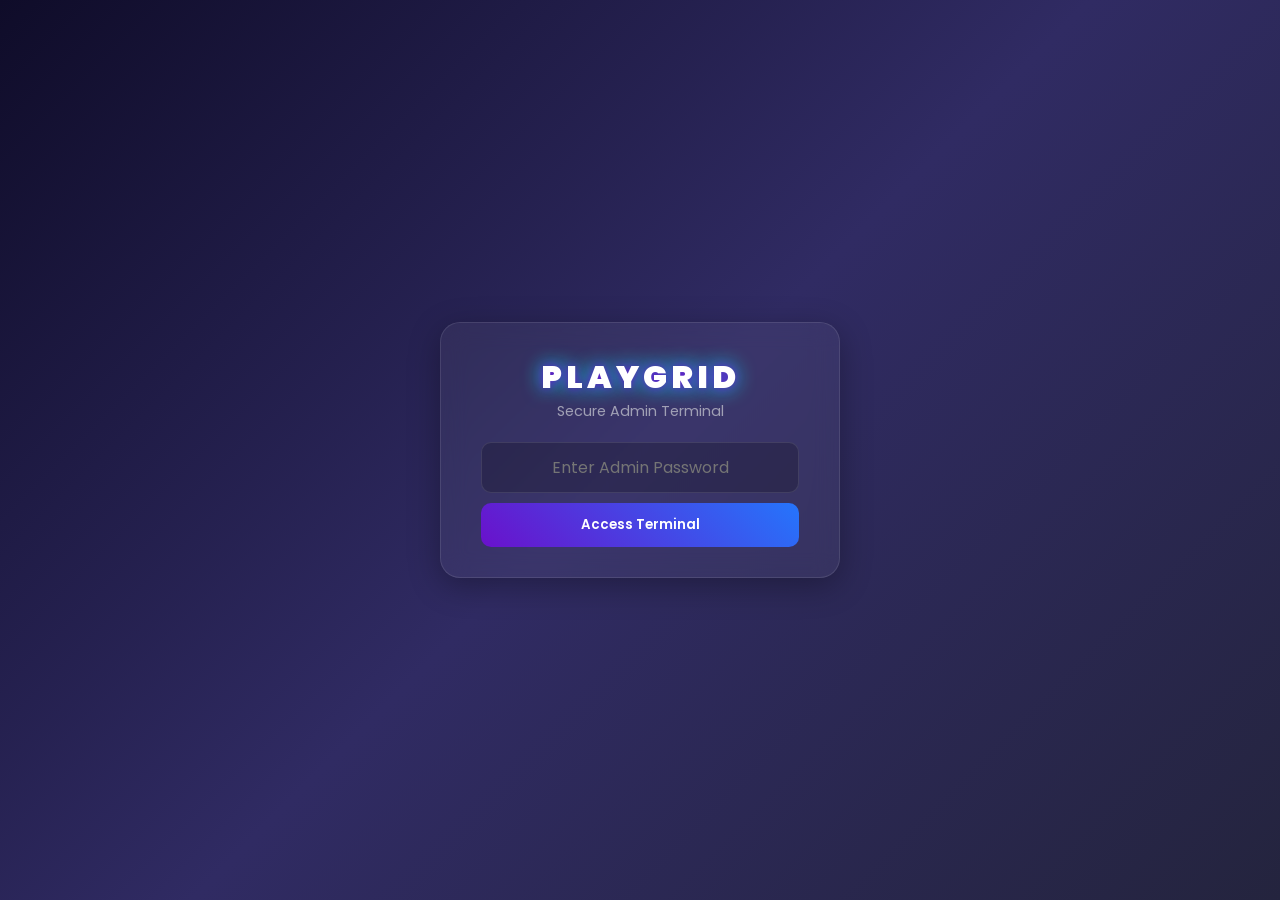
<file: web/admin/index.html>
<!DOCTYPE html>
<html lang="en">
<head>
    <meta http-equiv="Cache-Control" content="no-cache, no-store, must-revalidate">
    <meta http-equiv="Pragma" content="no-cache">
    <meta http-equiv="Expires" content="0">
    
    <meta charset="UTF-8">
    <meta name="viewport" content="width=device-width, initial-scale=1.0">
    <title>Playgrid Admin</title>
    <link href="https://fonts.googleapis.com/css2?family=Poppins:wght@300;400;600;800;900&display=swap" rel="stylesheet">
    <link rel="stylesheet" href="admin.css?v=4">
</head>
<body>

    <!-- LOGIN SCREEN -->
    <div id="adminLoginScreen" class="overlay flex-center">
        <div class="glass-card">
            <h1 class="logo glow-text">PLAYGRID</h1>
            <p class="subtitle">Secure Admin Terminal</p>
            <input type="password" id="adminPassword" class="glass-input" placeholder="Enter Admin Password">
            <button id="adminLoginBtn" class="glass-btn btn-primary mt-10">Access Terminal</button>
            <p id="loginError" class="error-text hidden">Access Denied. Invalid Password.</p>
        </div>
    </div>

    <!-- MAIN DASHBOARD -->
    <div id="adminDashboard" class="dashboard-layout hidden">
        <!-- Sidebar -->
        <div class="sidebar glass-panel">
            <h2 class="logo glow-text small">PLAYGRID</h2>
            <div class="nav-links">
                <button class="nav-btn active">Live Logs</button>
                <button class="nav-btn" onclick="alert('Feature coming soon!')">User Banlist</button>
                <button class="nav-btn" onclick="alert('Feature coming soon!')">Server Settings</button>
            </div>
            <div class="sidebar-bottom">
                <button id="refreshBtn" class="glass-btn btn-secondary">Refresh Data</button>
            </div>
        </div>

        <!-- Main Content -->
        <div class="main-content">
            <header class="topbar glass-panel">
                <h2>Connection Terminal</h2>
                <div class="stats-row">
                    <div class="stat-card glass-panel">
                        <span class="stat-title">Total Connections</span>
                        <span id="statTotal" class="stat-value">0</span>
                    </div>
                    <div class="stat-card glass-panel">
                        <span class="stat-title">Unique IPs</span>
                        <span id="statUnique" class="stat-value">0</span>
                    </div>
                </div>
            </header>

            <div class="table-container glass-panel mt-20">
                <table class="glass-table">
                    <thead>
                        <tr>
                            <th>Timestamp</th>
                            <th>Player Name</th>
                            <th>IP Address</th>
                            <th>Location / ISP</th>
                        </tr>
                    </thead>
                    <tbody id="logsTableBody">
                        <!-- Data populated by JS -->
                    </tbody>
                </table>
            </div>
        </div>
    </div>

    <script src="admin.js?v=4"></script>
</body>
</html>
</file>
<file: web/admin/admin.css>
:root {
    --primary-color: #6a11cb;
    --secondary-color: #2575fc;
    --accent-cyan: #00f2fe;
    --bg-gradient: linear-gradient(135deg, #0f0c29 0%, #302b63 50%, #24243e 100%);
    --glass-bg: rgba(255, 255, 255, 0.05);
    --glass-border: rgba(255, 255, 255, 0.1);
    --text-main: #ffffff;
    --text-muted: #a0a0b5;
}

* { box-sizing: border-box; margin: 0; padding: 0; font-family: 'Poppins', sans-serif; }
body { background: var(--bg-gradient); color: var(--text-main); height: 100vh; overflow: hidden; }

.hidden { display: none !important; }
.mt-10 { margin-top: 10px; }
.mt-20 { margin-top: 20px; }
.error-text { color: #ff4d4d; font-size: 0.85rem; margin-top: 10px; }

/* Typography */
.logo { font-weight: 900; letter-spacing: 4px; }
.logo.small { font-size: 1.5rem; letter-spacing: 2px; margin-bottom: 30px; text-align: center; }
.subtitle { color: var(--text-muted); font-size: 0.9rem; margin-bottom: 20px; }
.glow-text { text-shadow: 0 0 10px var(--primary-color), 0 0 20px var(--accent-cyan); }

/* Glassmorphism Components */
.glass-panel, .glass-card {
    background: var(--glass-bg);
    backdrop-filter: blur(12px);
    border: 1px solid var(--glass-border);
    box-shadow: 0 8px 32px rgba(0, 0, 0, 0.3);
}
.glass-card {
    padding: 30px 40px;
    border-radius: 20px;
    text-align: center;
    width: 100%;
    max-width: 400px;
}
.glass-panel { border-radius: 15px; padding: 20px; }

/* Inputs & Buttons */
.glass-input {
    width: 100%;
    padding: 12px 15px;
    border-radius: 10px;
    border: 1px solid var(--glass-border);
    background: rgba(0, 0, 0, 0.2);
    color: white;
    outline: none;
    font-size: 1rem;
    text-align: center;
    transition: 0.3s;
}
.glass-input:focus { border-color: var(--accent-cyan); box-shadow: 0 0 10px rgba(0, 242, 254, 0.2); }

.glass-btn {
    width: 100%;
    padding: 12px;
    border-radius: 10px;
    border: none;
    font-weight: 600;
    cursor: pointer;
    transition: 0.3s ease;
    color: white;
}
.btn-primary { background: linear-gradient(45deg, var(--primary-color), var(--secondary-color)); }
.btn-primary:hover { box-shadow: 0 0 15px var(--primary-color); transform: translateY(-2px); }
.btn-secondary { background: rgba(255, 255, 255, 0.1); border: 1px solid var(--glass-border); }
.btn-secondary:hover { background: rgba(255, 255, 255, 0.2); }

/* Layouts */
.overlay.flex-center {
    position: fixed; top: 0; left: 0; width: 100vw; height: 100vh;
    display: flex; justify-content: center; align-items: center; z-index: 100;
}

.dashboard-layout {
    display: flex; height: 100vh; width: 100vw; padding: 15px; gap: 15px;
}

/* Sidebar */
.sidebar { width: 250px; display: flex; flex-direction: column; }
.nav-links { flex: 1; display: flex; flex-direction: column; gap: 10px; }
.nav-btn {
    background: transparent; color: var(--text-muted); border: none; text-align: left;
    padding: 12px 15px; border-radius: 8px; cursor: pointer; transition: 0.3s; font-weight: 600;
}
.nav-btn:hover { background: rgba(255,255,255,0.05); color: white; }
.nav-btn.active { background: rgba(255,255,255,0.1); color: var(--accent-cyan); border-left: 3px solid var(--accent-cyan); }

/* Main Content */
.main-content { flex: 1; display: flex; flex-direction: column; overflow: hidden; }
.topbar { display: flex; justify-content: space-between; align-items: center; padding: 15px 25px; }
.topbar h2 { font-weight: 600; letter-spacing: 1px; }

.stats-row { display: flex; gap: 15px; }
.stat-card { padding: 10px 20px; display: flex; flex-direction: column; align-items: center; }
.stat-title { font-size: 0.75rem; color: var(--text-muted); text-transform: uppercase; letter-spacing: 1px; }
.stat-value { font-size: 1.5rem; font-weight: 800; color: var(--accent-cyan); }

/* Table */
.table-container { flex: 1; overflow-y: auto; padding: 0; }
.glass-table { width: 100%; border-collapse: collapse; text-align: left; font-size: 0.9rem; }
.glass-table th {
    position: sticky; top: 0; background: rgba(20, 20, 30, 0.95);
    padding: 15px 20px; color: var(--text-muted); font-weight: 600; letter-spacing: 1px;
}
.glass-table td { padding: 12px 20px; border-bottom: 1px solid var(--glass-border); }
.glass-table tbody tr:hover { background: rgba(255, 255, 255, 0.03); }

/* Refresh Button Animation */
.btn-secondary { position: relative; overflow: hidden; transition: 0.3s ease; }
.btn-secondary.refreshing {
    pointer-events: none;
    color: var(--accent-cyan);
    border-color: var(--accent-cyan);
    box-shadow: 0 0 15px rgba(0, 242, 254, 0.3);
}
.btn-secondary.refreshing::after {
    content: '';
    position: absolute;
    top: 50%; left: 50%;
    width: 18px; height: 18px;
    margin: -9px 0 0 8px;
    border: 2px solid transparent;
    border-top-color: var(--accent-cyan);
    border-radius: 50%;
    animation: spin 0.6s linear infinite;
}
@keyframes spin { to { transform: rotate(360deg); } }
</file>
